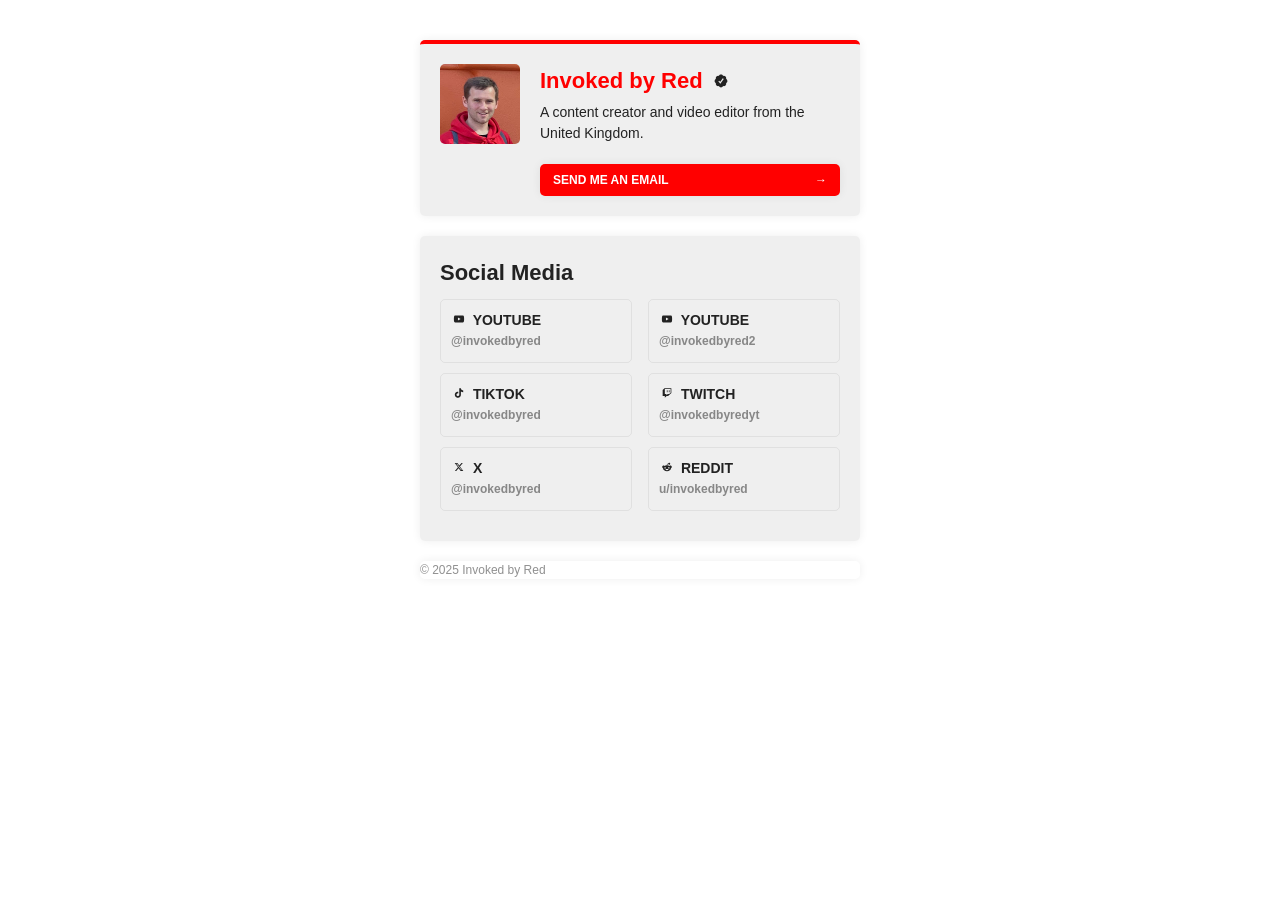
<file: index.html>
<!DOCTYPE html>
<html lang="en-GB">
<head>
<meta charset="utf-8" />
<meta name="viewport" content="width=device-width, initial-scale=1, maximum-scale=2" />
<meta name="robots" content="index, follow" />
<meta name="author" content="Invoked by Red" />
<meta name="description" content="The home of gaming content creator Invoked by Red" />
<title>Invoked by Red</title>
<link rel="stylesheet" href="css/style.css" />
<link rel="icon" type="image/png" href="img/touch-icon.png" />
<link rel="apple-touch-icon" href="img/touch-icon.png" />
</head>
<body class="app index">

	<header class="header">
		
		<div class="container">

			<div class="header__inner">

				<div class="header__photo">

					<img src="img/red-profile-pic.jpg" alt="A photograph of content creator, Invoked by Red" />

				</div>

				<div class="header__name">

					<h1>

						<span>Invoked by Red</span>

						<svg xmlns="http://www.w3.org/2000/svg" viewBox="0 0 640 640">
							<style type="text/css">
								path.badge {
									fill: #222222;
								}
								@media (prefers-color-scheme: dark) {
									path.badge {
										fill: #ffffff;
									}
								}
							</style>
							<path class="badge" d="M320 64C356.8 64 388.8 84.7 404.9 115.1C437.8 105 475 112.9 501 139C527 165.1 535 202.3 524.9 235.2C555.3 251.2 576 283.2 576 320C576 356.8 555.3 388.8 524.9 404.9C535 437.8 527 475 501 501C475 527 437.7 535 404.8 524.9C388.8 555.3 356.8 576 320 576C283.2 576 251.2 555.3 235.1 524.9C202.2 535 165 527 139 501C113 475 105 437.7 115.1 404.8C84.7 388.8 64 356.8 64 320C64 283.2 84.7 251.2 115.1 235.1C105 202.2 112.9 165 139 139C165.1 113 202.3 105 235.2 115.1C251.2 84.7 283.2 64 320 64zM377.4 233.9L291.8 351.6C272.5 331.6 258.1 316.7 248.6 306.9L214.1 340.2C220.3 346.6 241.3 368.3 277.2 405.5L297 426.1L313.8 403L416.2 262.2L430.3 242.8L391.5 214.6L377.4 234z"/>
						</svg>

					</h1>

					<p>A content creator and video editor from the <span>United Kingdom</span>.</p>

					<p>

						<a href="mailto:hello@invokedbyred.com?subject=Website%20enquiry" class="button">

							Send me an email&nbsp;<span>&rarr;</span>

						</a>

					</p>

				</div>

			</div>

		</div>

	</header>

	<section class="page">
		
		<div class="container">

			<div class="page__inner">

				<h2>Social Media</h2>

				<div class="social-list">

					<ul>

						<li>

							<a href="https://www.youtube.com/@invokedbyred" target="_blank">

								<svg xmlns="http://www.w3.org/2000/svg" viewBox="0 0 640 640">
									<style type="text/css">
										path {
											fill: #222222;
										}
										@media (prefers-color-scheme: dark) {
											path {
												fill: #ffffff;
											}
										}
									</style>
									<path class="social" d="M581.7 188.1C575.5 164.4 556.9 145.8 533.4 139.5C490.9 128 320.1 128 320.1 128C320.1 128 149.3 128 106.7 139.5C83.2 145.8 64.7 164.4 58.4 188.1C47 231 47 320.4 47 320.4C47 320.4 47 409.8 58.4 452.7C64.7 476.3 83.2 494.2 106.7 500.5C149.3 512 320.1 512 320.1 512C320.1 512 490.9 512 533.5 500.5C557 494.2 575.5 476.3 581.8 452.7C593.2 409.8 593.2 320.4 593.2 320.4C593.2 320.4 593.2 231 581.8 188.1zM264.2 401.6L264.2 239.2L406.9 320.4L264.2 401.6z"/>
								</svg>

								YouTube&nbsp;<span>@invokedbyred</span>

							</a>

						</li>

						<li>

							<a href="https://www.youtube.com/@invokedbyred2" target="_blank">

								<svg xmlns="http://www.w3.org/2000/svg" viewBox="0 0 640 640">
									<style type="text/css">
										path {
											fill: #222222;
										}
										@media (prefers-color-scheme: dark) {
											path {
												fill: #ffffff;
											}
										}
									</style>
									<path class="social" d="M581.7 188.1C575.5 164.4 556.9 145.8 533.4 139.5C490.9 128 320.1 128 320.1 128C320.1 128 149.3 128 106.7 139.5C83.2 145.8 64.7 164.4 58.4 188.1C47 231 47 320.4 47 320.4C47 320.4 47 409.8 58.4 452.7C64.7 476.3 83.2 494.2 106.7 500.5C149.3 512 320.1 512 320.1 512C320.1 512 490.9 512 533.5 500.5C557 494.2 575.5 476.3 581.8 452.7C593.2 409.8 593.2 320.4 593.2 320.4C593.2 320.4 593.2 231 581.8 188.1zM264.2 401.6L264.2 239.2L406.9 320.4L264.2 401.6z"/>
								</svg>

								YouTube&nbsp;<span>@invokedbyred2</span>

							</a>

						</li>

						<li>

							<a href="https://www.tiktok.com/@invokedbyred" target="_blank">

								<svg xmlns="http://www.w3.org/2000/svg" viewBox="0 0 640 640">
									<style type="text/css">
										path {
											fill: #222222;
										}
										@media (prefers-color-scheme: dark) {
											path {
												fill: #ffffff;
											}
										}
									</style>
									<path class="social" d="M544.5 273.9C500.5 274 457.5 260.3 421.7 234.7L421.7 413.4C421.7 446.5 411.6 478.8 392.7 506C373.8 533.2 347.1 554 316.1 565.6C285.1 577.2 251.3 579.1 219.2 570.9C187.1 562.7 158.3 545 136.5 520.1C114.7 495.2 101.2 464.1 97.5 431.2C93.8 398.3 100.4 365.1 116.1 336C131.8 306.9 156.1 283.3 185.7 268.3C215.3 253.3 248.6 247.8 281.4 252.3L281.4 342.2C266.4 337.5 250.3 337.6 235.4 342.6C220.5 347.6 207.5 357.2 198.4 369.9C189.3 382.6 184.4 398 184.5 413.8C184.6 429.6 189.7 444.8 199 457.5C208.3 470.2 221.4 479.6 236.4 484.4C251.4 489.2 267.5 489.2 282.4 484.3C297.3 479.4 310.4 469.9 319.6 457.2C328.8 444.5 333.8 429.1 333.8 413.4L333.8 64L421.8 64C421.7 71.4 422.4 78.9 423.7 86.2C426.8 102.5 433.1 118.1 442.4 131.9C451.7 145.7 463.7 157.5 477.6 166.5C497.5 179.6 520.8 186.6 544.6 186.6L544.6 274z"/>
								</svg>

								TikTok&nbsp;<span>@invokedbyred</span>

							</a>

						</li>

						<li>

							<a href="https://www.twitch.tv/invokedbyredyt" target="_blank">

								<svg xmlns="http://www.w3.org/2000/svg" viewBox="0 0 640 640">
									<style type="text/css">
										path {
											fill: #222222;
										}
										@media (prefers-color-scheme: dark) {
											path {
												fill: #ffffff;
											}
										}
									</style>
									<path class="social" d="M455.4 167.5L416.8 167.5L416.8 277.2L455.4 277.2L455.4 167.5zM349.2 167L310.6 167L310.6 276.8L349.2 276.8L349.2 167zM185 64L88.5 155.4L88.5 484.6L204.3 484.6L204.3 576L300.8 484.6L378.1 484.6L551.9 320L551.9 64L185 64zM513.3 301.8L436.1 374.9L358.9 374.9L291.3 438.9L291.3 374.9L204.4 374.9L204.4 100.6L513.3 100.6L513.3 301.8z"/>
								</svg>

								Twitch&nbsp;<span>@invokedbyredyt</span>

							</a>

						</li>

						<li>

							<a href="https://x.com/invokedbyred" target="_blank">

								<svg xmlns="http://www.w3.org/2000/svg" viewBox="0 0 640 640">
									<style type="text/css">
										path {
											fill: #222222;
										}
										@media (prefers-color-scheme: dark) {
											path {
												fill: #ffffff;
											}
										}
									</style>
									<path class="social" d="M453.2 112L523.8 112L369.6 288.2L551 528L409 528L297.7 382.6L170.5 528L99.8 528L264.7 339.5L90.8 112L236.4 112L336.9 244.9L453.2 112zM428.4 485.8L467.5 485.8L215.1 152L173.1 152L428.4 485.8z"/>
								</svg>

								X&nbsp;<span>@invokedbyred</span>

							</a>

						</li>

						<li>

							<a href="https://www.reddit.com/user/invokedbyred/" target="_blank">

								<svg xmlns="http://www.w3.org/2000/svg" viewBox="0 0 640 640">
									<style type="text/css">
										path {
											fill: #222222;
										}
										@media (prefers-color-scheme: dark) {
											path {
												fill: #ffffff;
											}
										}
									</style>
									<path d="M437 202.6C411.8 202.6 390.7 185.1 385.1 161.6C354.5 165.9 330.9 192.3 330.9 224L330.9 224.2C378.3 226 421.5 239.3 455.8 260.5C468.4 250.8 484.2 245 501.3 245C542.6 245 576 278.4 576 319.7C576 349.5 558.6 375.2 533.3 387.2C530.9 474 436.3 543.8 320.1 543.8C203.9 543.8 109.5 474.1 107 387.4C81.6 375.5 64 349.7 64 319.7C64 278.4 97.4 245 138.7 245C155.9 245 171.7 250.8 184.4 260.6C218.4 239.5 261.2 226.2 308.1 224.2L308.1 223.9C308.1 179.6 341.8 143 384.9 138.4C389.8 114.2 411.2 96 437 96C466.4 96 490.3 119.9 490.3 149.3C490.3 178.7 466.4 202.6 437 202.6zM221.5 319.3C200.6 319.3 182.6 340.1 181.3 367.2C180 394.3 198.4 405.3 219.3 405.3C240.2 405.3 255.9 395.5 257.1 368.4C258.3 341.3 242.4 319.3 221.4 319.3L221.5 319.3zM459 367.1C457.8 340 439.8 319.2 418.8 319.2C397.8 319.2 381.9 341.2 383.1 368.3C384.3 395.4 400 405.2 420.9 405.2C441.8 405.2 460.2 394.2 458.9 367.1L459 367.1zM398.9 437.9C400.4 434.3 397.9 430.2 394 429.8C371 427.5 346.1 426.2 320.2 426.2C294.3 426.2 269.4 427.5 246.4 429.8C242.5 430.2 240 434.3 241.5 437.9C254.4 468.7 284.8 490.3 320.2 490.3C355.6 490.3 386 468.7 398.9 437.9z"/>
								</svg>

								Reddit&nbsp;<span>u/invokedbyred</span>

							</a>

						</li>

					</ul>

				</div>

			</div>

		</div>

	</section>

	<footer class="footer">

		<div class="container">

			<div class="footer__inner">

				<p>&copy; 2025 Invoked by Red</p>

			</div>

		</div>

	</footer>

</body>
</html>
</file>
<file: css/style.css>
:root{--colour-primary: #ff0000;--colour-secondary: #ffffff;--colour-tertiary: #222222;--colour-on-primary: var(--colour-secondary);--colour-on-secondary: var(--colour-tertiary);--colour-on-tertiary: var(--colour-secondary);--colour-primary-rgb: 255, 0, 0;--colour-secondary-rgb: 255, 255, 255;--colour-tertiary-rgb: 34, 34, 34;--colour-fade-opacity: 0.5;--colour-glass-opacity: 0.07;--font-size-large: 22px;--font-size-regular: 18px;--font-size-small: 14px;--font-size-tiny: 12px;--font-height: 150%;--font-weight: 400;--font-family: -apple-system, BlinkMacSystemFont, "Segoe UI", Roboto, "Helvetica Neue", sans-serif;--page-content-width: 480px;--page-spacing: 20px;--effect-image-radius: 5px;--effect-shape-radius: 5px;--effect-box-shadow: 0 0 10px rgba(var(--colour-tertiary-rgb), var(--colour-glass-opacity));--effect-box-blur: 10px}@media(prefers-color-scheme: dark){:root{--colour-primary: #ff0000;--colour-secondary: #222222;--colour-tertiary: #ffffff;--colour-on-primary: var(--colour-tertiary);--colour-on-secondary: var(--colour-tertiary);--colour-on-tertiary: var(--colour-secondary);--colour-primary-rgb: 255, 0, 0;--colour-secondary-rgb: 34, 34, 34;--colour-tertiary-rgb: 255, 255, 255;--colour-glass-opacity: 0.05;--effect-box-shadow: 0 0 10px rgba(var(--colour-secondary-rgb), var(--colour-glass-opacity))}}*{box-sizing:border-box}html,body{background-color:var(--colour-secondary);width:100%;margin:0;padding:0}body{background-color:rgba(0,0,0,0);min-height:99%;color:var(--colour-tertiary);font-size:var(--font-size-regular);line-height:var(--font-height);font-weight:var(--font-weight);font-family:var(--font-family)}.container{width:100%;max-width:var(--page-content-width);margin:0 auto;padding:0 var(--page-spacing);display:block}.header,.page,.footer{width:100%;margin:0 auto}.header__inner,.page__inner,.footer__inner{background-color:rgba(var(--colour-tertiary-rgb), var(--colour-glass-opacity));width:100%;padding:var(--page-spacing);border-radius:var(--effect-shape-radius);box-shadow:var(--effect-box-shadow);display:flex;align-items:flex-start;justify-content:flex-start;flex-wrap:wrap}.header{margin:40px auto 20px}.header__inner{border-top:4px solid var(--colour-primary)}.header__photo{width:80px}@media(max-width: 768px){.header__photo{margin:0 0 5px}}.header__photo img{width:100%;border-radius:var(--effect-image-radius)}.header__name{width:calc(100% - 80px);padding-left:20px}@media(max-width: 768px){.header__name{width:100%;padding-left:0}}.header__name h1{margin:0 0 5px;display:flex;align-items:center;justify-content:flex-start;flex-wrap:nowrap;color:var(--colour-primary);font-size:var(--font-size-large);line-height:var(--font-height);font-weight:700}.header__name h1 svg{width:100%;max-width:16px;margin-left:10px}.header__name p{margin:0 0 20px;font-size:var(--font-size-small);line-height:var(--font-height);font-weight:300}.header__name p span{white-space:nowrap}.header__name p a.button{background-color:var(--colour-primary);border:1px solid rgba(0,0,0,0);width:auto;margin:0 auto;padding:6px 12px;display:flex;align-items:center;justify-content:space-between;border-radius:var(--effect-shape-radius);box-shadow:var(--effect-box-shadow);color:var(--colour-on-primary);font-size:var(--font-size-tiny);line-height:var(--font-height);font-weight:700;text-align:center;text-decoration:none;text-transform:uppercase}.header__name p a.button svg{width:16px}.header__name p a.button:hover{background-color:rgba(0,0,0,0);border-color:var(--colour-primary);color:var(--colour-on-secondary)}.page__inner{margin:0 0 20px;display:block}.page__inner h2{margin:0 0 10px}.social-list{width:100%;display:block}.social-list ul,.social-list li{width:100%;margin:0;padding:0;display:block;list-style:none}.social-list ul{display:flex;align-items:center;justify-content:space-between;flex-wrap:wrap}.social-list ul:last-of-type{margin:0}.social-list li{width:48%;margin:0 0 10px}@media(max-width: 768px){.social-list li{width:100%}}.social-list li a{background-color:rgba(0,0,0,0);border:1px solid rgba(var(--colour-tertiary-rgb), var(--colour-glass-opacity));width:100%;padding:calc(var(--page-spacing)/2);display:block;border-radius:var(--effect-shape-radius);color:var(--colour-on-secondary);font-size:var(--font-size-small);line-height:var(--font-height);font-weight:700;text-transform:uppercase;text-decoration:none}.social-list li a:hover{background-color:rgba(var(--colour-tertiary-rgb), var(--colour-glass-opacity))}.social-list li a:focus{border:1px solid rgba(var(--colour-tertiary-rgb), 1)}.social-list li a svg{width:16px;height:12px;margin:0 2px 0 0;display:inline-block}.social-list li a span{width:100%;display:block;font-size:var(--font-size-tiny);text-transform:none;opacity:var(--colour-fade-opacity)}.footer__inner{background-color:rgba(0,0,0,0);margin:0 0 20px;padding:0;display:block}.footer__inner p{color:rgba(var(--colour-tertiary-rgb), var(--colour-fade-opacity));font-size:var(--font-size-tiny);line-height:var(--font-height)}h1,h2,h3,h4,h5,h6{margin:0;padding:0;color:var(--colour-on-secondary);font-size:var(--font-size-large);line-height:var(--font-height);font-weight:700}p{margin:0 0 8px}p:last-of-type{margin:0}a{color:var(--colour-tertiary);text-decoration:underline}a:focus{color:var(--colour-primary)}a:hover{color:var(--colour-tertiary);text-decoration:none}/*# sourceMappingURL=style.css.map */
</file>
